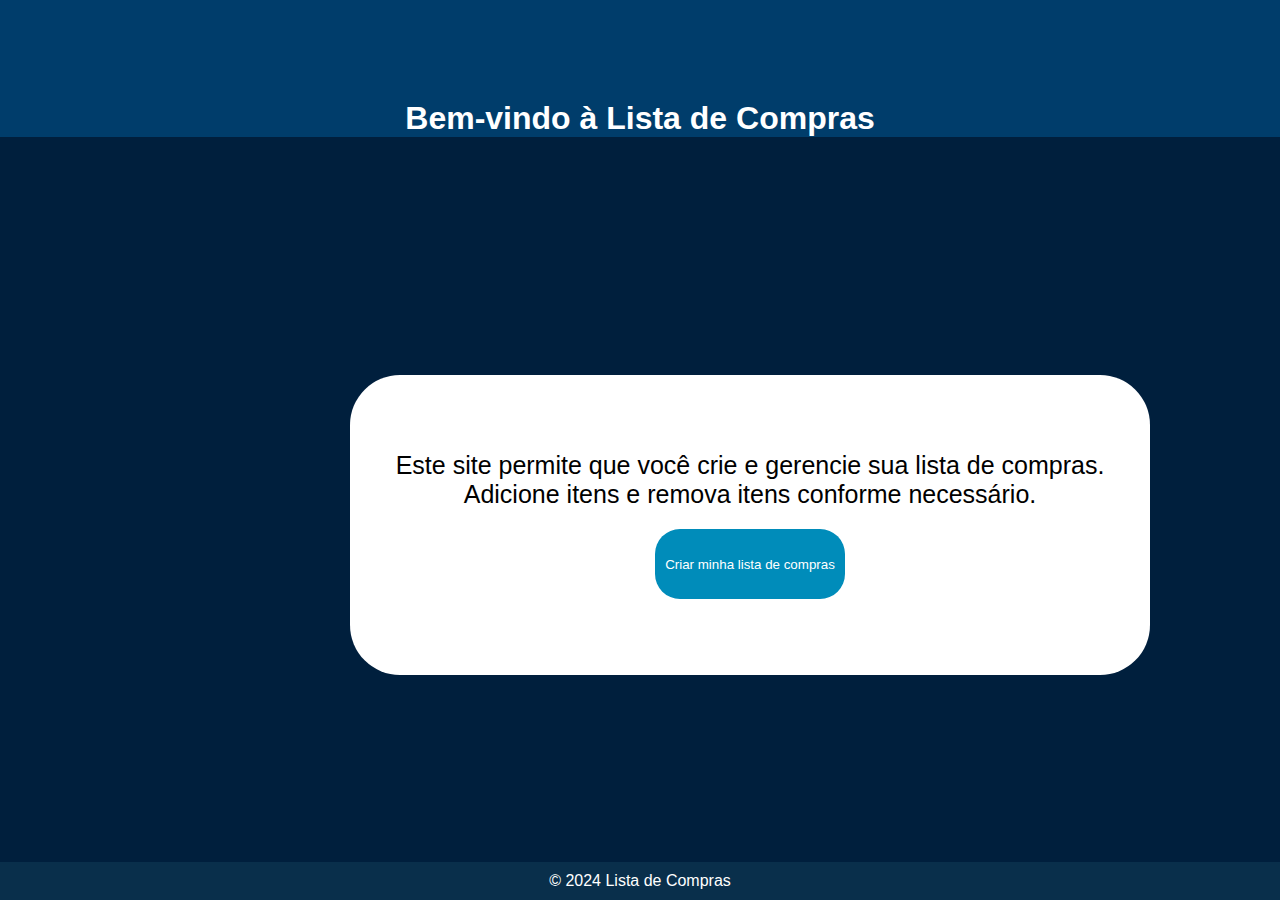
<file: Projeto final de um site WEB para lista de compras/index.html>
<!DOCTYPE html>
<html lang="pt-BR">
<head>
    <meta charset="UTF-8">
    <meta name="viewport" content="width=device-width, initial-scale=1.0">
    <title>Lista de Compras</title>
    <link rel="stylesheet" href="1-style.css">

    
</head>
<body>
    <header>
        <h1>Bem-vindo à Lista de Compras</h1>
    </header>
    <main>
        <p>Este site permite que você crie e gerencie sua lista de compras. Adicione itens e remova itens conforme necessário.</p>
        <a href="second.html"><button>Criar minha lista de compras</button></a>
    </main>
    <footer>
        <p>&copy; 2024 Lista de Compras</p>
    </footer>
</body>
</html>
</file>
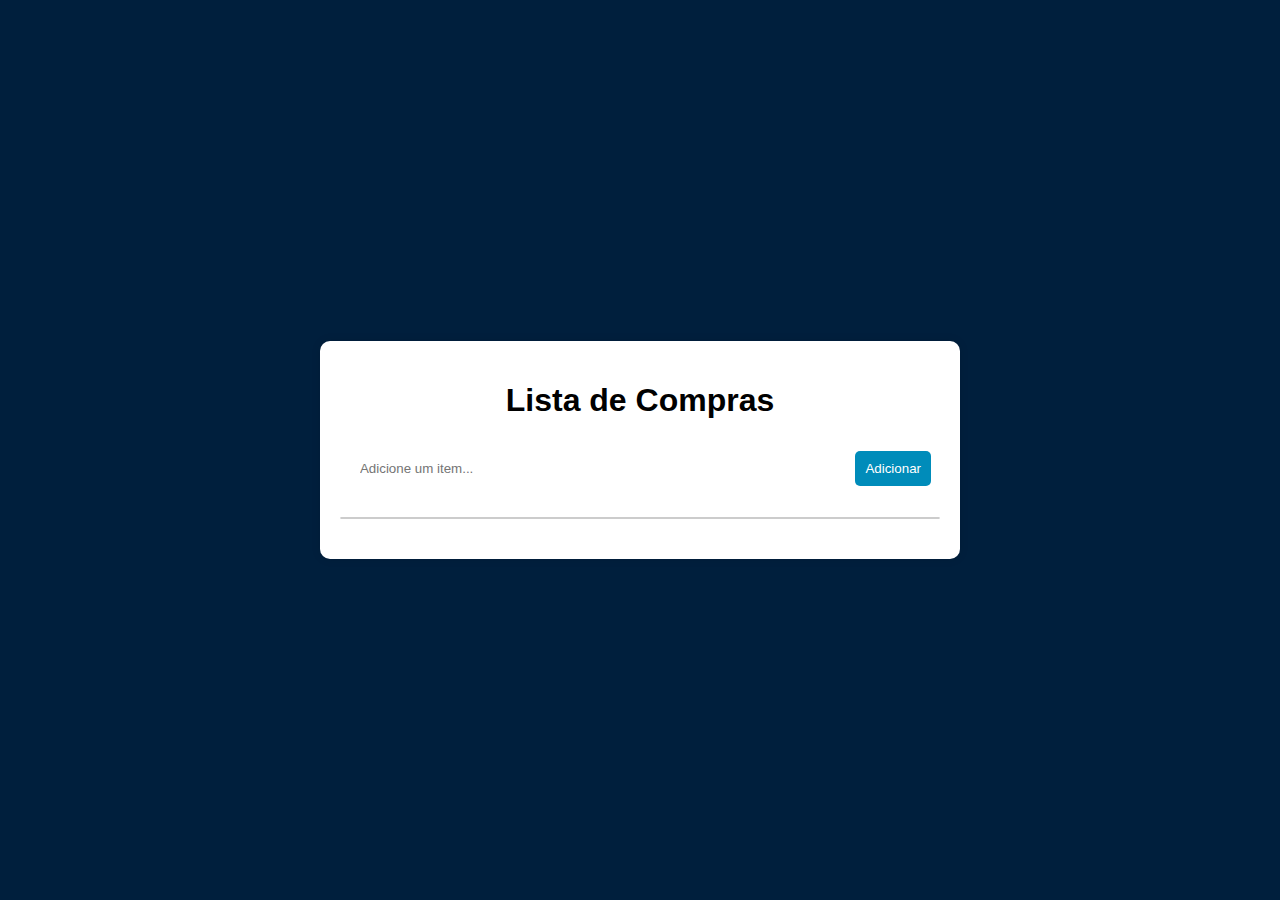
<file: Projeto final de um site WEB para lista de compras/second.html>
<!DOCTYPE html>
<html lang="pt-br">
<head>
    <meta charset="UTF-8">
    <meta name="viewport" content="width=device-width, initial-scale=1.0">
    <title>Crie sua lista</title>
    <link rel="stylesheet" href="style.css"> <!-- Link para o meu CSS -->
</head>
<body>
    <main>
        <h1>Lista de Compras</h1>
        <input type="text" id="itemInput" placeholder="Adicione um item...">
        <button id="addbutton">Adicionar</button>
        <ul id="Lista-compras"></ul>
    </main>
    <script src="script.js"></script> <!-- Link para ir ao meu JavaScript -->
</body>
</html>
</file>
<file: Projeto final de um site WEB para lista de compras/style.css>
/* Definindo o estilo geral da página */
body {
    font-family: Arial, sans-serif;
    background-color: #001f3d; /* Cor de fundo azul marinho */
    margin: 0;
    padding: 0;
    display: flex;
    justify-content: center;
    align-items: center;
    height: 100vh;
}

/* Estilo para o contêiner principal */
main {
    width: 80%;
    max-width: 600px;
    background-color: #fff;
    padding: 20px;
    border-radius: 10px;
    box-shadow: 0 0 10px rgba(0, 0, 0, 0.1);
    text-align: center;
}

/* Estilo para a lista de compras */
ul {
    list-style-type: none;
    padding: 0;
    margin: 20px 0;
    max-height: 300px;  /* Limite de altura */
    overflow-y: auto;   /* Adiciona a rolagem vertical */
    border: 1px solid #ccc; /* Bordas suaves */
    border-radius: 5px;
    background-color: #f9f9f9;
}

/* Estilo para os itens da lista */
li {
    display: flex;           /* Flexbox para alinhar os itens e o botão */
    justify-content: space-between; /* Espalha o conteúdo da lista entre a esquerda e a direita */
    align-items: center;     /* Alinha verticalmente no centro */
    padding: 10px;
    margin: 5px 0;
    background-color: white;
    border-radius: 5px;
    max-width: 100%;         /* Impede que o item ultrapasse a largura da lista */
    word-wrap: break-word;   /* Garante que o texto dentro do item se quebre ao atingir o limite */
    overflow-wrap: break-word; /* A alternativa ao word-wrap */
    word-break: break-all;   /* Garante a quebra de palavras longas */
    flex-wrap: wrap;         /* Permite que o conteúdo quebre e se ajuste dentro do item */
}

/* Estilo para o botão de adicionar */
button {
    background-color: #008cba;
    color: white;
    padding: 10px;
    border: none;
    border-radius: 5px;
    cursor: pointer;
}

button:hover {
    background-color: #006f8b;
}

/* Estilo para o input de item */
input {
    padding: 10px;
    width: 80%;
    margin: 10px 0;
    border-radius: 5px;
    border: 1px solid white;
}

/* Estilo para o botão de remover */
.remove-btn {
    background-color: red;
    color: white;
    padding: 5px 10px;
    border: none;
    cursor: pointer;
    border-radius: 5px;
}

.remove-btn:hover {
    background-color: darkred;
}
</file>
<file: Projeto final de um site WEB para lista de compras/1-style.css>
/* Resetando margens e padding */
* {
    margin: 0;
    padding: 0;
    box-sizing: border-box;
}


body {

    background-color: #001f3d; /* Azul marinho */
    font-family: Arial, sans-serif;
    color: #ffffff; /* Cor do texto padrão */
    display: flex;
    justify-content: center;
    align-items: flex-start; /* Garante que o conteúdo não fique completamente centralizado, mas alinhado ao topo */
    flex-direction: column; /* Para empilhar o conteúdo verticalmente */
    height: 100vh; /* Usa 100% da altura da tela */
    text-align: center; /* Centraliza o texto dentro do conteúdo */
    
}

header {
    gap: 10px;
    width: 100%; /* Garante que ocupe toda a largura */
    background-color: #003d6b; /* Cor de fundo do cabeçalho */
    padding: 0px 0;
    position: absolute;
    top: 0; /* Fixa o cabeçalho no topo da página */
    left: 0;
    right: 0;
    text-align: center;
}

header h1 {
    font-size: 2rem;
    color: white;
    margin-top: 100px;
    
}

main {
    height: 300px;
    width: 80%;
    max-width: 800px;
    padding: 20px;
    background-color: #ffffff;
    color: #000000; /* Cor do texto dentro do main */
    border-radius: 50px;
    margin-left: 350px;
    margin-top: 150px; /* Distância do topo para o conteúdo, agora maior para dar mais espaço */
    text-align: center; /* Centraliza o texto no main */
    display: flex;
    flex-direction: column;
    justify-content: center;
    align-items: center;
    font-size: 25px;
}

footer {
    width: 100%; /* Garante que ocupe toda a largura */
    background-color: #092f4b; /* Cor de fundo do rodapé */
    padding: 10px 0;
    color: white;
    position: absolute;
    bottom: 0;
    text-align: center;
}

button {
    background-color: #008cba;
    color: white;
    border: none;
    padding: 10px;
    border-radius: 25px;
    cursor: pointer;
    margin-top: 20px;
    height: 70px;
}

button:hover {
    background-color: #006f8b;
}
</file>
